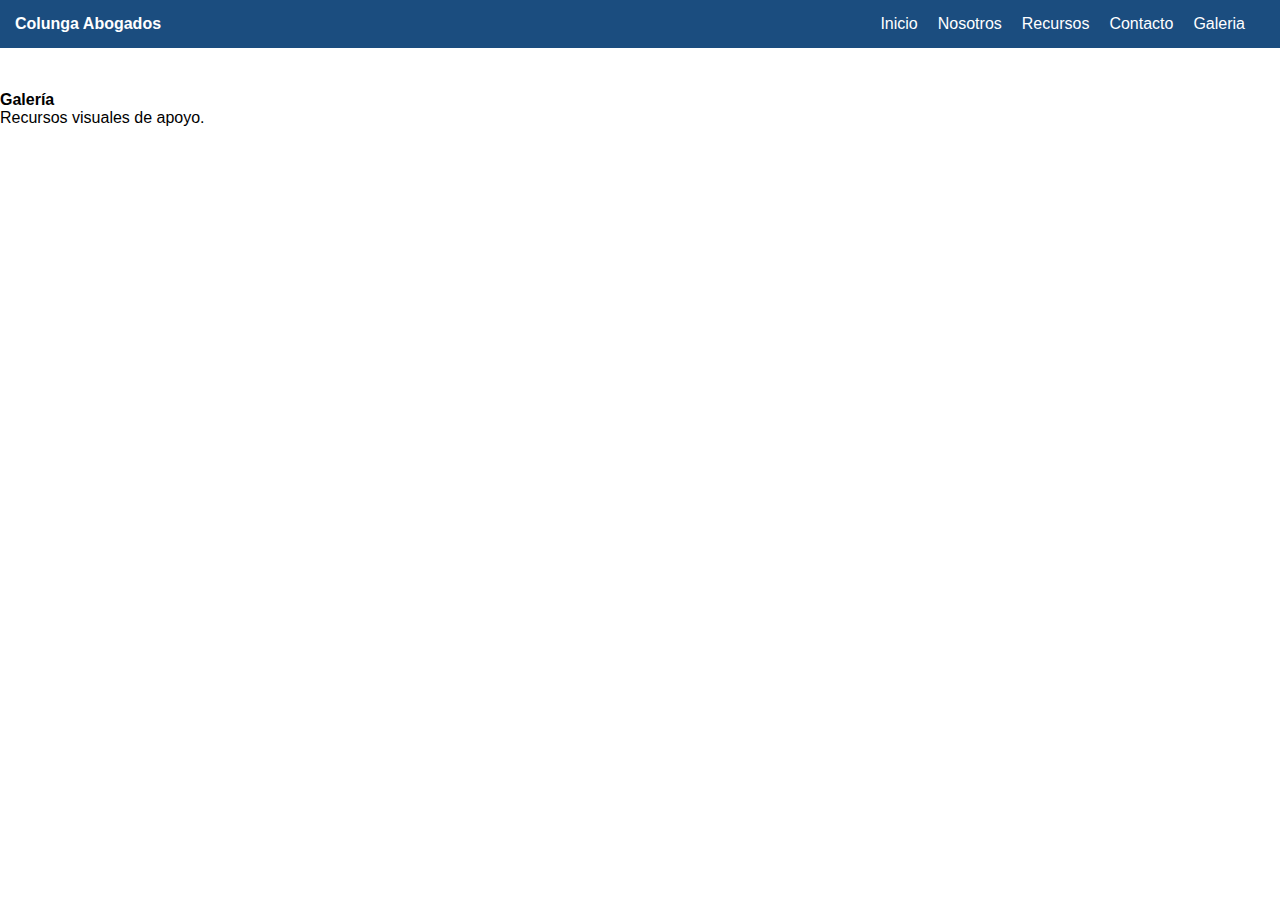
<file: galeria.html>
<!DOCTYPE html>
<html lang="en" dir="ltr">
  <head>
    <meta charset="utf-8">
    <link rel="stylesheet" href="stylepage.css">
    <title>Galería</title>
  </head>
  <body>
    <header>
        <h1>Colunga Abogados</h1>
        <nav>
          <ul>
            <li><a href="index.html">Inicio</a></li>
            <li><a href="nosotros.html">Nosotros</a></li>
            <li><a href="recursos.html">Recursos</a></li>
            <li><a href="#">Contacto</a></li>
            <li><a href="galeria.html">Galeria</a></li>

          </ul>
        </nav>
      </header>
      <br>

          <!-- Misión  -->
               <section class="seccion-item">

                 <h3>Galería</h3>
                 <p>Recursos visuales de apoyo.</p>

                 <iframe width="560" height="315" src="https://www.youtube.com/embed/JRx0yYIxM0w?si=yoXXhE_e6Er953pw" title="YouTube video player" frameborder="0" allow="accelerometer; autoplay; clipboard-write; encrypted-media; gyroscope; picture-in-picture; web-share" referrerpolicy="strict-origin-when-cross-origin" allowfullscreen></iframe>


     </section>

  </body>
</html>
</file>
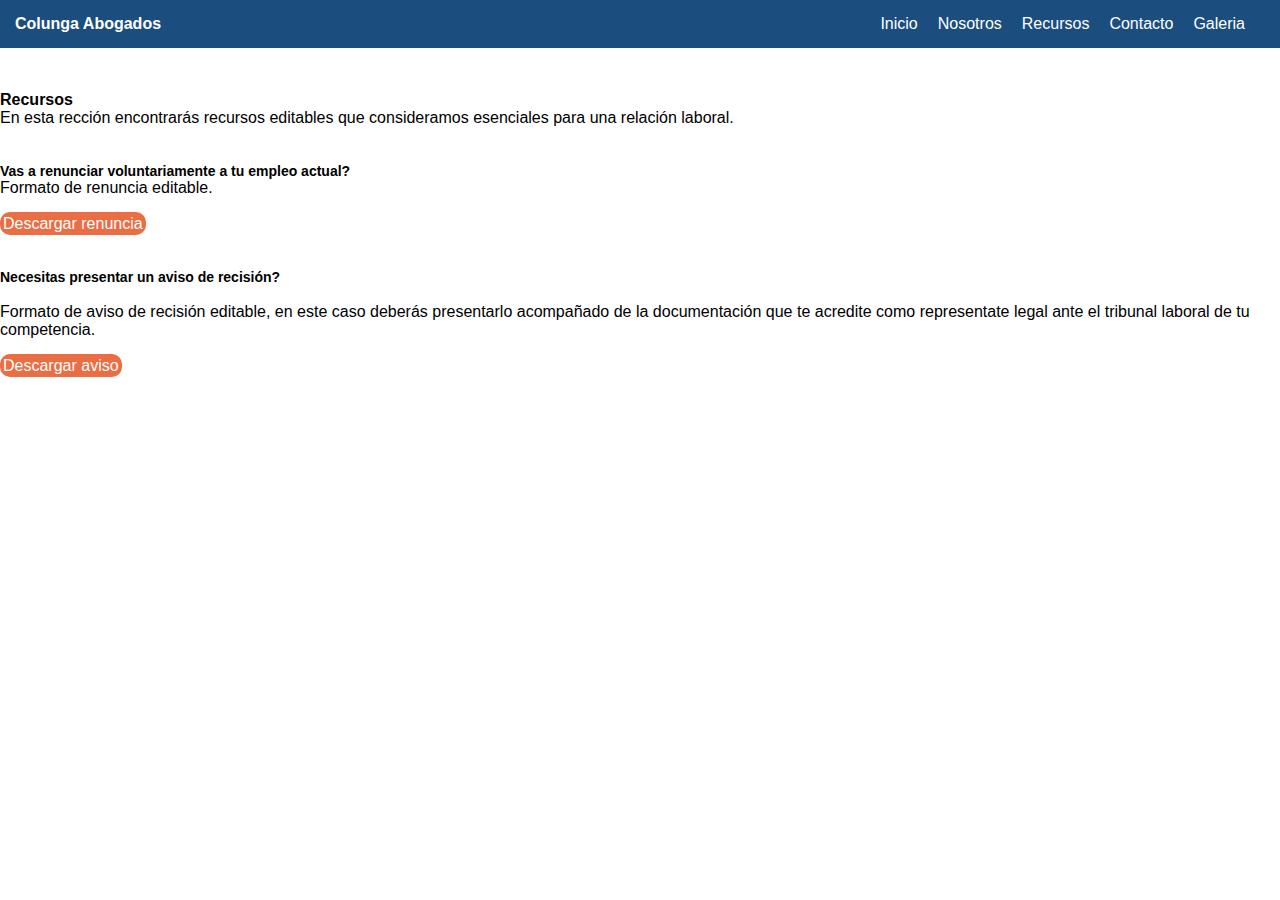
<file: recursos.html>
<!DOCTYPE html>
<html lang="en" dir="ltr">
  <head>
    <meta charset="utf-8">
    <link rel="stylesheet" href="stylepage.css">
    <title>Nosotros</title>
  </head>
  <body>
    <header>
        <h1>Colunga Abogados</h1>
        <nav>
          <ul>
            <li><a href="index.html">Inicio</a></li>
            <li><a href="nosotros.html">Nosotros</a></li>
            <li><a href="recursos.html">Recursos</a></li>
            <li><a href="#">Contacto</a></li>
            <li><a href="galeria.html">Galeria</a></li>

          </ul>
        </nav>
      </header>
      <br>


               <section class="seccion-item">

                 <h3>Recursos</h3>
                 <p>En esta rección encontrarás recursos editables que consideramos esenciales para una relación laboral.</p>
                   <br>   <br>

            <h2>Vas a renunciar voluntariamente a tu empleo actual?</h2>
<p>Formato de renuncia editable.</p>
<br>
<a href="ruta/al/archivo/mi-archivo.pdf" download="mi-archivo.pdf" class="boton-descarga">Descargar renuncia</a>
<br>
  <br>  <br>
<h2>Necesitas presentar un aviso de recisión?</h2>
<br>

<p>Formato de aviso de recisión editable, en este caso deberás presentarlo acompañado de la documentación que te acredite como representate legal ante el tribunal laboral de tu competencia.</p>
<br>
<a href="ruta/al/archivo/mi-archivo.pdf" download="mi-archivo.pdf" class="boton-descarga">Descargar aviso</a>
<br>
  <br>




     </section>

  </body>
</html>
</file>
<file: stylepage.css>
* {
  margin: 0;
  padding: 0;
  font-family: Arial, sans-serif;
  font-size: 16px;
}

a {
  text-decoration: none;
  color: #fff;
}

.boton-descarga {
  padding: 3px;
  background-color: #EB6D44;
  color: #grey;
  text-decoration: none;
  border-radius: 10px;
}

header {
  background-color: #1b4d7f;
  color: #fff;
  padding: 15px;
  display: flex;
  justify-content: space-between;
  align-items: center;
}

h1 {
  margin: 0;
}

h2 {
  margin: 0;
  text-align: left;
  font-family: Arial, sans-serif;
  font-size: 14px;
  font: bold

}


nav ul {
  list-style: none;
  display: flex;
}

nav li {
  margin-right: 20px;
}


img {
  width: 300px;
}

iframe {
  align: center;
}

}
.seccion a {
  color: #2F3061;
}
.seccion .btn {
  color: #F7FFF7;
  background: #EA0E55;
  text-decoration: none;
  padding: 8px;
  border-radius: 4px;

}
.seccion .btn:hover {
  background: rgba(47, 48, 97, 80%);
}
.seccion-item {
  overflow: hidden;
  padding: 25px 0;
  text-align: left

}
.seccion-item img {
  margin-right: 20px;
  float:right;
}
.seccion-item h3 {
  margin-top: 0;
}
</file>
